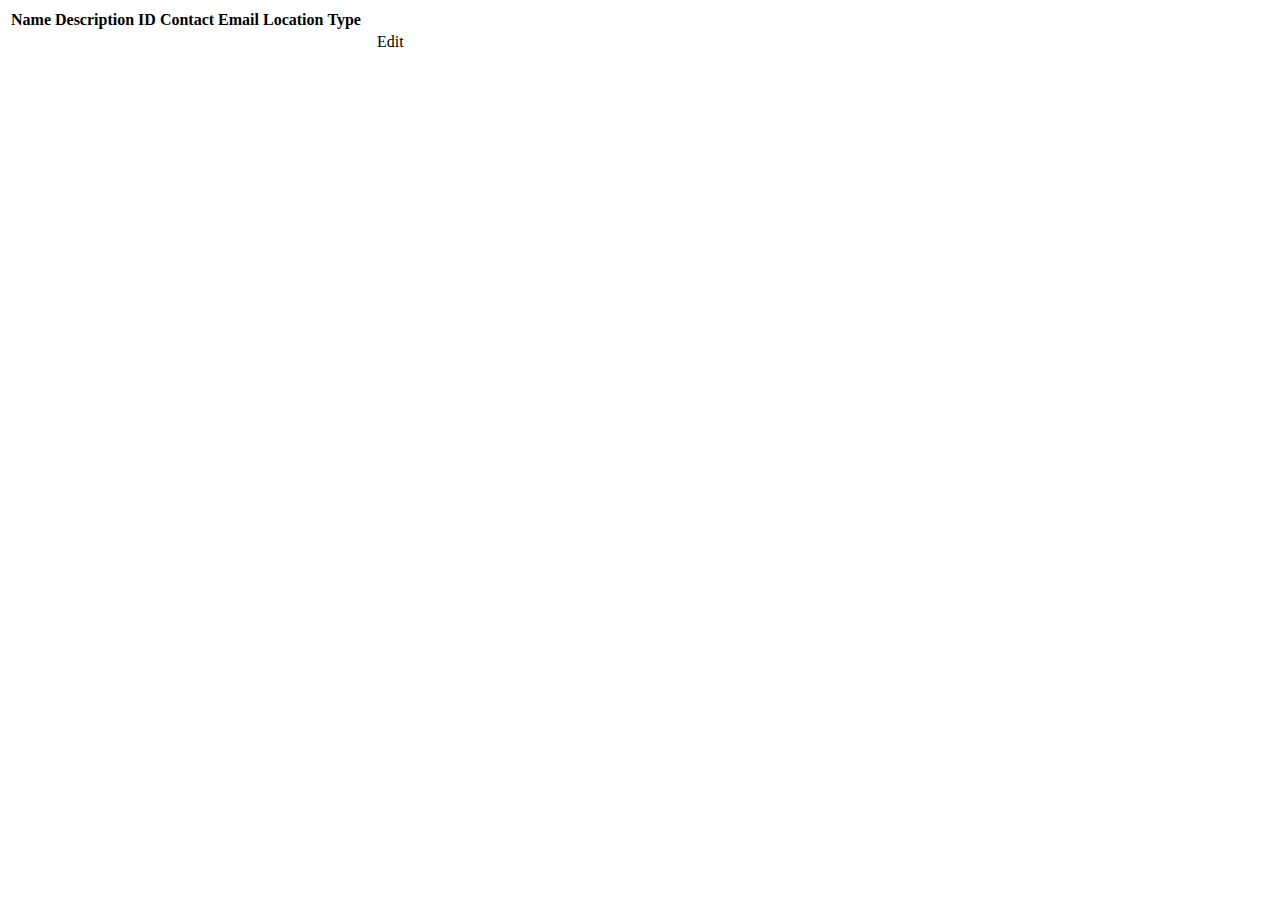
<file: src/main/resources/templates/events/index.html>
<!DOCTYPE html>
<html lang="en" xmlns:th="http://www.thymeleaf.org/">
<head th:replace="fragments :: head"></head>
<body class="container">

<header th:replace="fragments :: header"></header>

<table class="table table-striped">
    <thead>
    <tr>
        <th>Name</th>
        <th>Description</th>
        <th>ID</th>
        <th>Contact Email</th>
        <th>Location</th>
        <th>Type</th>

    </tr>
    </thead>
    <tr th:each="event : ${events}">
        <td th:text="${event.name}"></td>
        <td th:text="${event.description}"></td>
        <td th:text="${event.id}"></td>
        <td th:text="${event.contactEmail}"></td>
        <td th:text="${event.location}"></td>
        <td th:text="${event.mustRegister}"></td>
        <td th:text="${event.numberOfAttendees}"></td>
        <td th:text="${event.date}"></td>
        <td th:text="${event.type.displayName}"></td>

        <td>
            <a th:href="@{/events/edit/{id}(id=${event.id})}">Edit</a>
        </td>
    </tr>
</table>

</body>
</html>
</file>
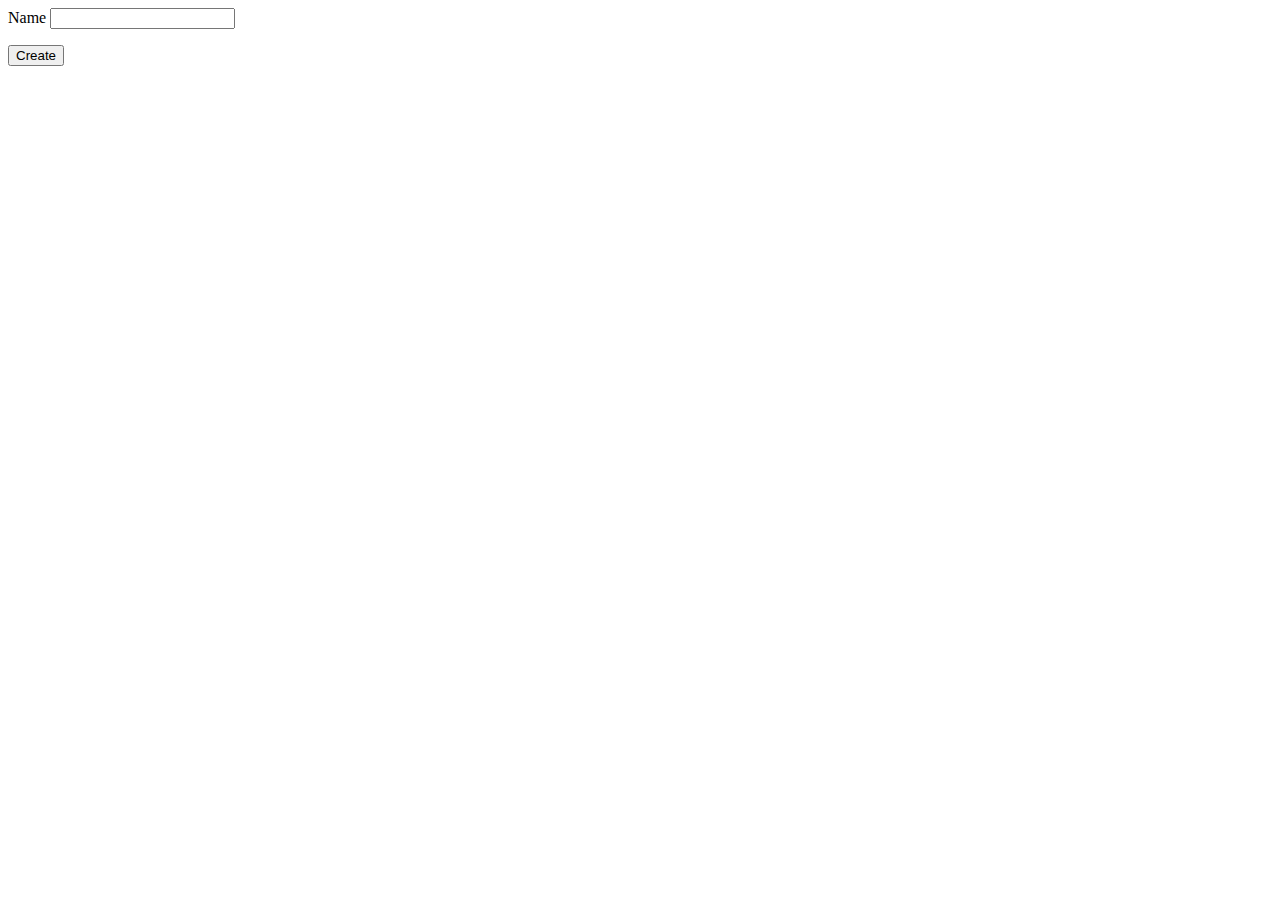
<file: src/main/resources/templates/eventCategories/create.html>
<!DOCTYPE html>
<html lang="en" xmlns:th="http://www.thymeleaf.org/">
<head th:replace="fragments :: head"></head>
<body class="container">

<header th:replace="fragments :: header"></header>
<form method="post">
    <div class="form-group">
        <label> Name
            <input th:field="${eventCategory.name}" class="form-control">
        </label>
        <p class="error" th:errors="${eventCategory.name}"></p>
    </div>

    <div class="form-group">
        <input type="submit" value="Create" class="btn btn-success">
    </div>
</form>

</body>
</html>
</file>
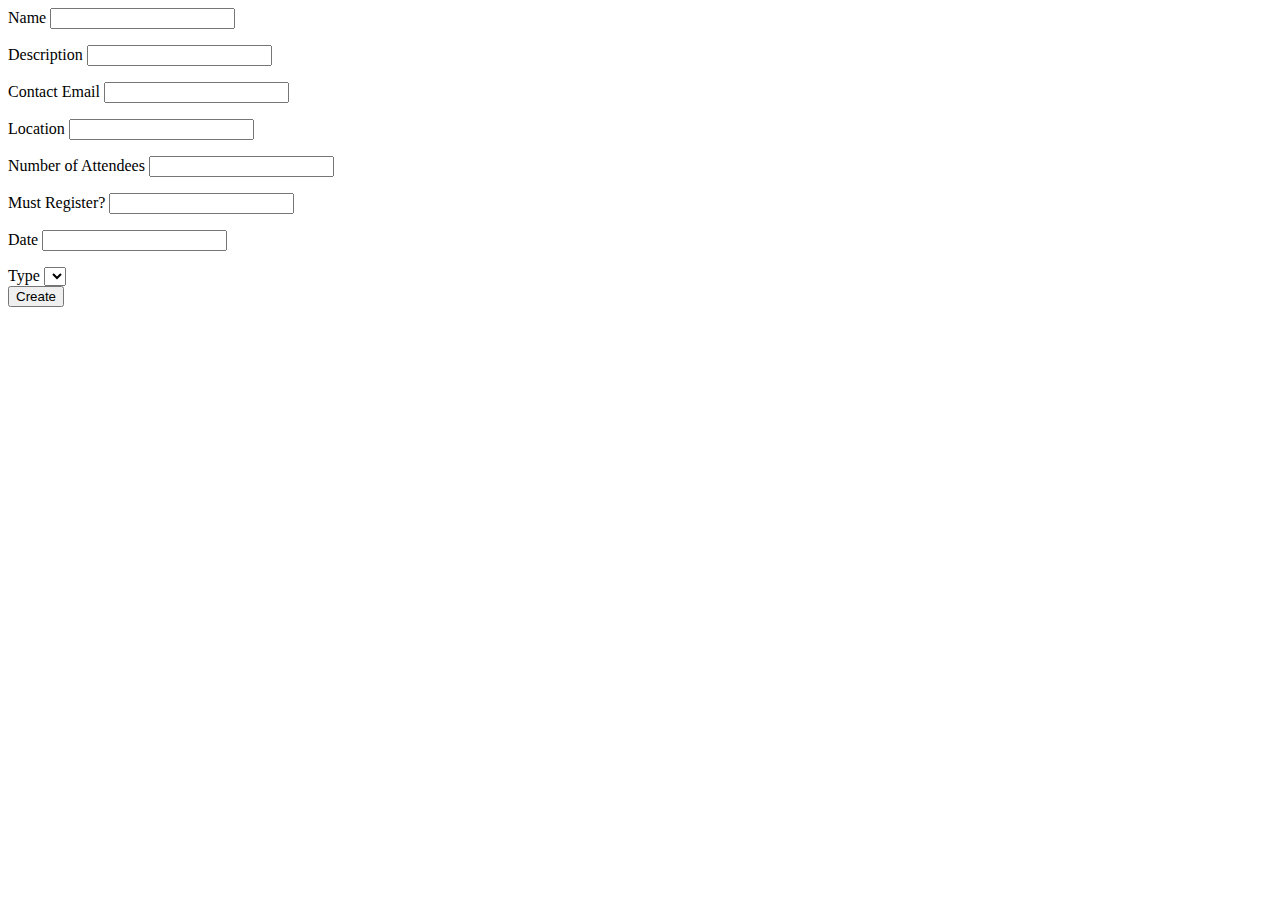
<file: src/main/resources/templates/events/create.html>
<!DOCTYPE html>
<html lang="en" xmlns:th="http://www.thymeleaf.org/">
<head th:replace="fragments :: head"></head>
<body class="container">

<header th:replace="fragments :: header"></header>
<form method="post">
    <div class="form-group">
        <label> Name
            <input th:field="${event.name}" class="form-control">
        </label>
        <p class="error" th:errors="${event.name}"></p>
    </div>
    <div class="form-group">
        <label> Description
            <input th:field="${event.description}" class="form-control">
        </label>
        <p class="error" th:errors="${event.description}"></p>
    </div>
    <div class="form-group">
        <label> Contact Email
            <input th:field="${event.contactEmail}" class="form-control">
        </label>
        <p class="error" th:errors="${event.contactEmail}"></p>
    </div>
    <div class="form-group">
        <label> Location
            <input th:field="${event.location}" class="form-control">
        </label>
        <p class="error" th:errors="${event.location}"></p>
    </div>
    <div class="form-group">
        <label> Number of Attendees
            <input th:field="${event.numberOfAttendees}" class="form-control">
        </label>
        <p class="error" th:errors="${event.numberOfAttendees}"></p>
    </div>
    <div class="form-group">
        <label> Must Register?
            <input th:field="${event.mustRegister}" class="form-control">
        </label>
        <p class="error" th:errors="${event.mustRegister}"></p>
    </div>
    <div class="form-group">
        <label> Date
            <input th:field="${event.date}" class="form-control">
        </label>
        <p class="error" th:errors="${event.date}"></p>
    </div>
    <div class="form-group">
        <label>Type
            <select th:field="${event.type}">
                <option th:each="type : ${types}"
                        th:value="${type}"
                        th:text="${type.displayName}"
                ></option>
            </select>
        </label>
    </div>
    <div class="form-group">
        <input type="submit" value="Create" class="btn btn-success">
    </div>
</form>

</body>
</html>
</file>
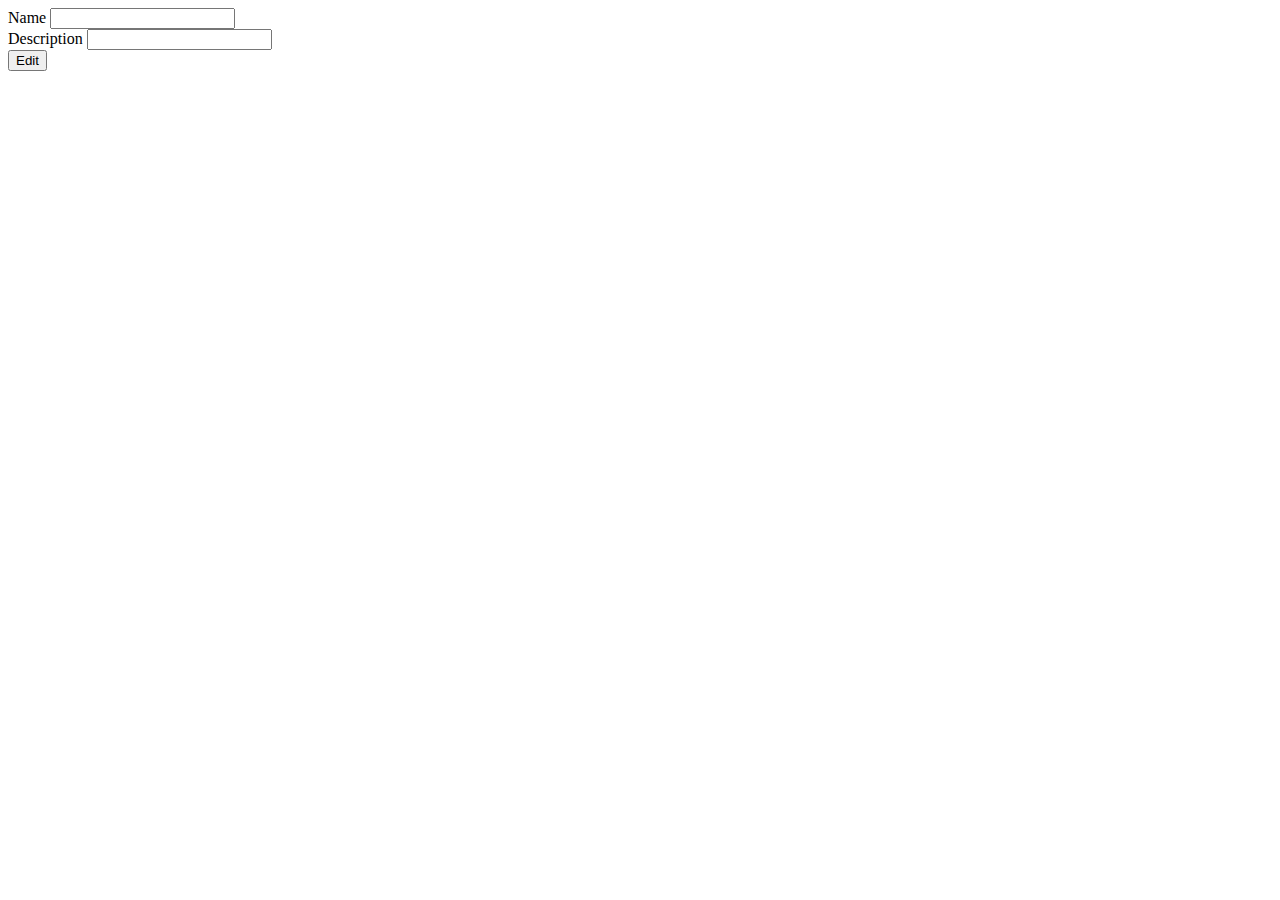
<file: src/main/resources/templates/events/edit.html>
<!DOCTYPE html>
<html lang="en" xmlns:th="http://www.thymeleaf.org/">
<head th:replace="fragments :: head"></head>
<body class="container">

<header th:replace="fragments :: header"></header>

<form method="post" th:action="@{/events/edit}">
    <div class="form-group">
        <label> Name
            <input type="text" th:value="${event.name}" name="name" class="form-control"/>
        </label>
    </div>
    <div class="form-group">
        <label> Description
            <input type="text" th:value="${event.description}" name="description" class="form-control"/>
        </label>
    </div>
    <div class="form-group">
        <input type="hidden" th:value="${event.id}" name="eventId" />
    </div>

    <div class="form-group">
        <input type="submit" value="Edit" class="btn btn-success">
    </div>

</form>

</body>
</html>
</file>
